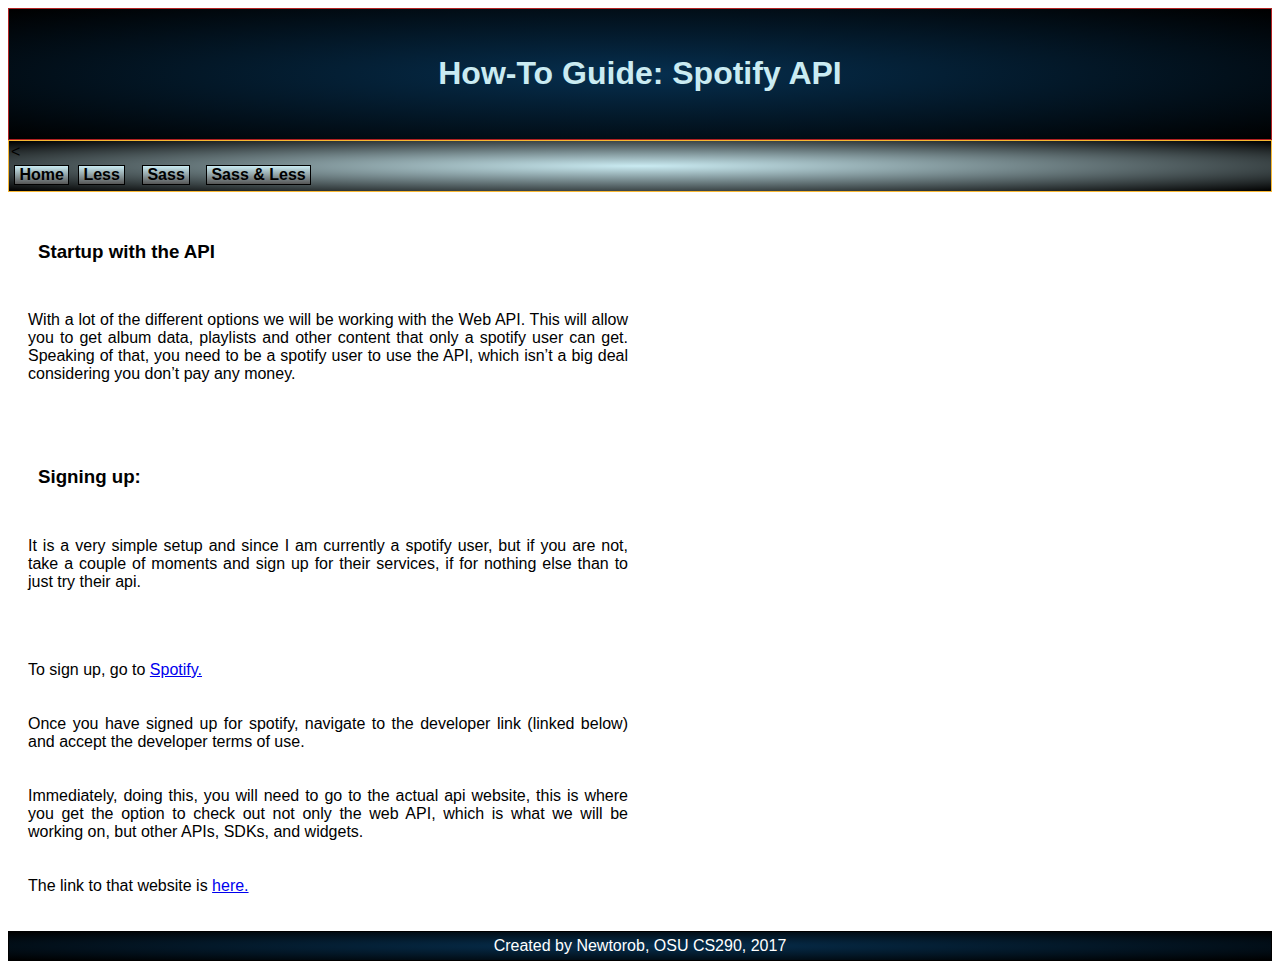
<file: startapi.html>
<!DOCTYPE html>
 <head>
	<title>CS 290 How-To</title>
	<link rel="stylesheet" href="/style.css">
</head>
<body>
	
	<div id="header">
		<h1>How-To Guide: Spotify API</h1>
	</div>
	
	
	<div id="nav"></div>


		
	<div id="section">
		<H3>Startup with the API</H3>

		<p>With a lot of the different options we will be working with the Web API. This will allow you to get album data, playlists and other content that only a spotify user can get. Speaking of that, you need to be a spotify user to use the API, which isn’t a big deal considering you don’t pay any money. </p>
        <br>
        
        <h3>Signing up:</h3>

        <p>It is a very simple setup and since I am currently a spotify user, but if you are not, take a couple of moments and sign up for their services, if for nothing else than to just try their api. </p>
        <br>

		<p>To sign up, go to <a href="http://www.spotify.com" target = "_blank"> Spotify. </a></p>
        <p>Once you have signed up for spotify, navigate to the developer link (linked below) and accept the developer terms of use. </p>

        <p>Immediately, doing this, you will need to go to the actual api website, this is where you get the option to check out not only the web API, which is what we will be working on, but other APIs, SDKs, and widgets. </p>

        <p>The link to that website is <a href="https://developer.spotify.com" target = "_blank"> here. </a>
        </p>

		
		
	</div>


	<div id="footer"></div>


	<script src="/menu.js"></script>
	<script src="/footer.js"></script>
</body>   
</html>
</file>
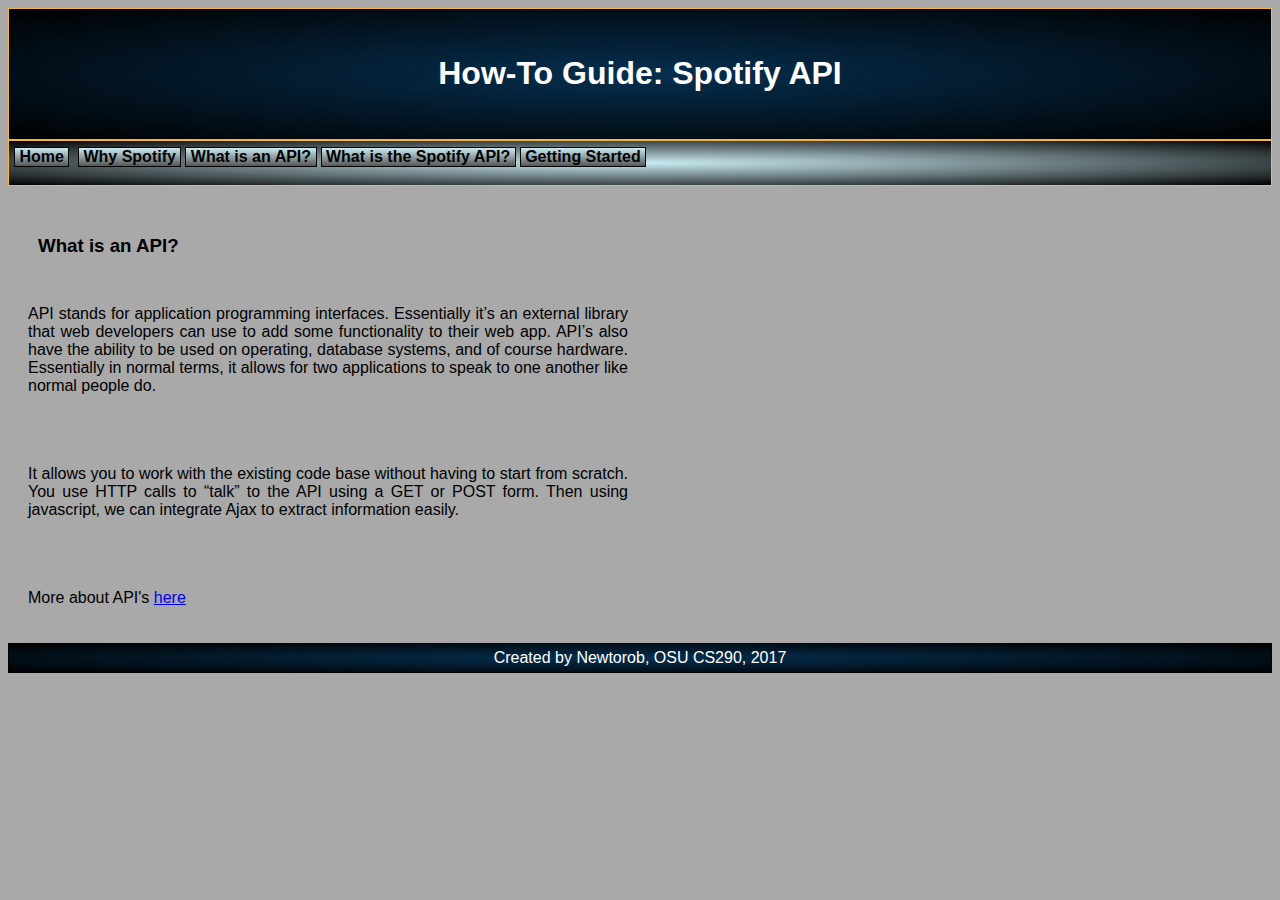
<file: content/api.html>
<!DOCTYPE html>
 <head>
	<title>CS 290 How-To</title>
	<link rel="stylesheet" href="../css/style.css">
</head>
<body>
	
	<div id="header">
		<h1>How-To Guide: Spotify API</h1>
	</div>
	
	
	<div id="nav">
		
	</div>


		
	<div id="section">
		<H3>What is an API?</H3>

		<p>API stands for application programming interfaces. Essentially it’s an external library that web developers can use to add some functionality to their web app. API’s also have the ability to be used on operating, database systems, and of course hardware. Essentially in normal terms, it allows for two applications to speak to one another like normal people do. 
        </p>    
        <br>
        <p>It allows you to work with the existing code base without having to start from scratch. You use HTTP calls to “talk” to the API using a GET or POST form. Then using javascript, we can integrate Ajax to extract information easily. </p>
        <br>
        <p>More about API's <a href = "http://www.webopedia.com/TERM/A/API.html">here </a></p>

	</div>


	<div id="footer"></div>
	

<script src="../js/menu.js"></script>
<script src="../js/footer.js"></script>
</body>   
</html>
</file>
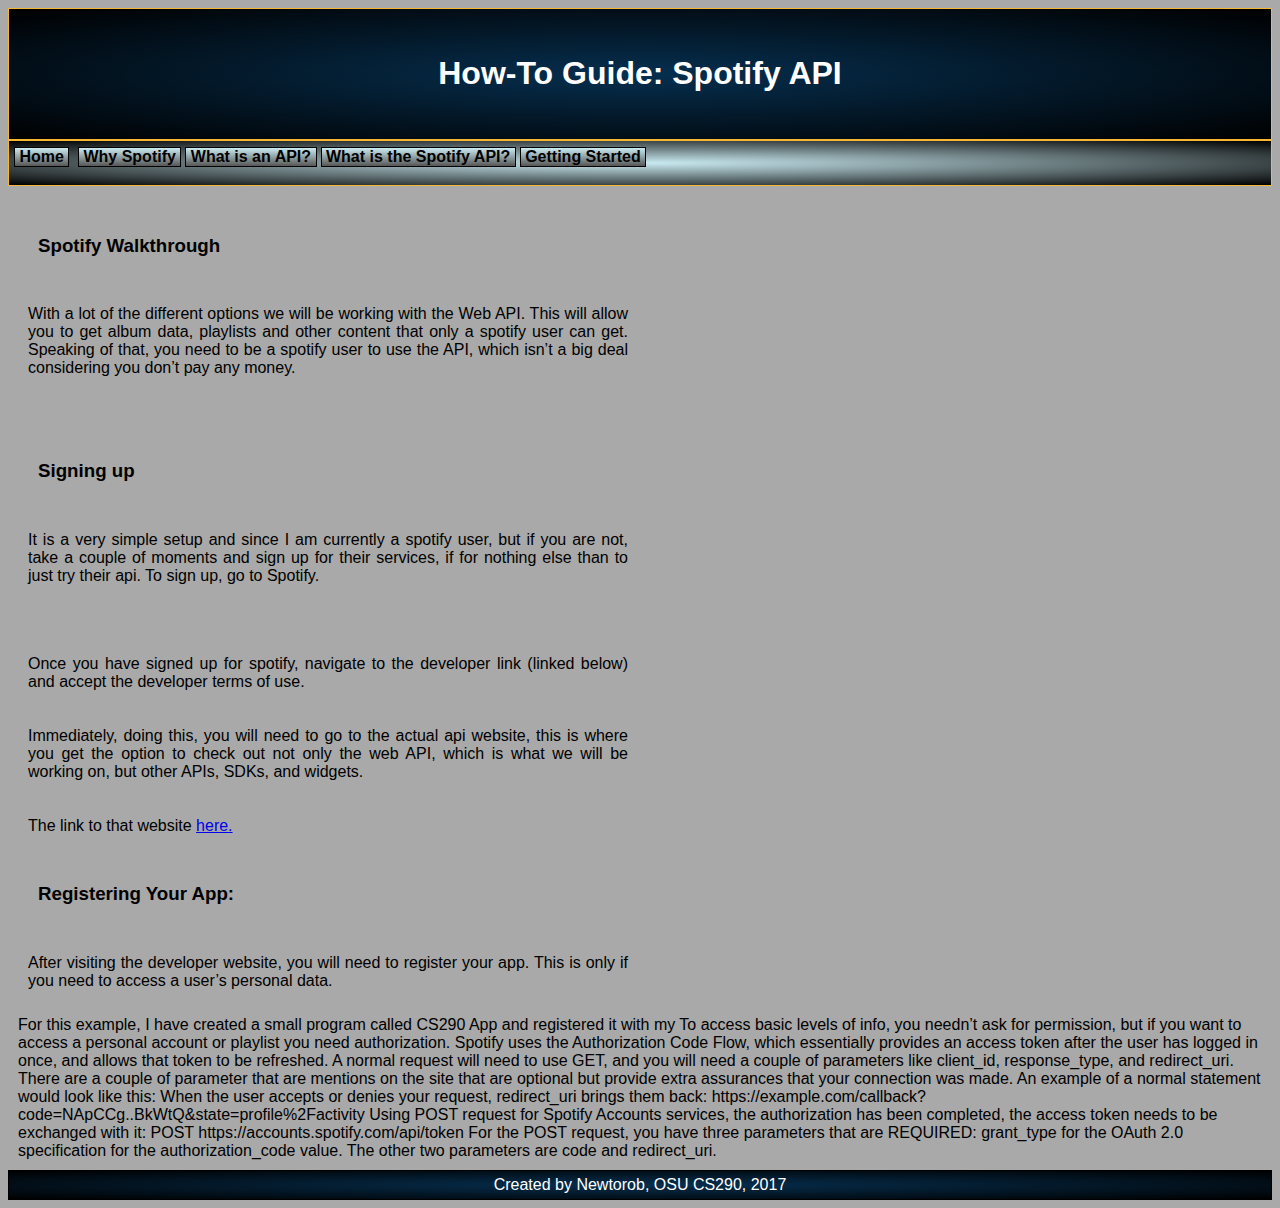
<file: content/spotapi.html>
<!DOCTYPE html>
 <head>
	<title>CS 290 How-To</title>
	<link rel="stylesheet" href="../css/style.css">
</head>
<body>
	
	<div id="header">
		<h1>How-To Guide: Spotify API</h1>
	</div>
	
	
	<div id="nav"></div>


		
	<div id="section">
		<H3>Spotify Walkthrough</H3>

		<p>
        With a lot of the different options we will be working with the Web API. This will allow you to get album data, playlists and other content that only a spotify user can get. Speaking of that, you need to be a spotify user to use the API, which isn’t a big deal considering you don’t pay any money. </p>
        <br>
        <h3>Signing up</h3>
    <p>
        It is a very simple setup and since I am currently a spotify user, but if you are not, take a couple of moments and sign up for their services, if for nothing else than to just try their api. 
        To sign up, go to Spotify.</p>
        <br>
        
        <p>Once you have signed up for spotify, navigate to the developer link (linked below) and accept the developer terms of use. </p>

        <p>Immediately, doing this, you will need to go to the actual api website, this is where you get the option to check out not only the web API, which is what we will be working on, but other APIs, SDKs, and widgets. </p>

        <p>The link to that website <a href ="https://developer.spotify.com"> here.</a></p>

        <h3>Registering Your App:</h3>

        <p>After visiting the developer website, you will need to register your app. This is only if you need to access a user’s personal data.</p> 

        For this example, I have created a small program called CS290 App and registered it with my 

        To access basic levels of info, you needn’t ask for permission, but if you want to access a personal account or playlist you need authorization. Spotify uses the Authorization Code Flow, which essentially provides an access token after the user has logged in once, and allows that token to be refreshed.  

        A normal request will need to use GET, and you will need a couple of parameters like client_id, response_type, and redirect_uri. There are a couple of parameter that are mentions on the site that are optional but provide extra assurances that your connection was made. An example of a normal statement would look like this:
        <script async src="//jsfiddle.net/newtorob/hey5m783/embed/js,html,css,result/dark/"></script>

        When the user accepts or denies your request, redirect_uri brings them back: https://example.com/callback?code=NApCCg..BkWtQ&state=profile%2Factivity

        Using POST request for Spotify Accounts services, the authorization has been completed, the access token needs to be exchanged with it:
        POST https://accounts.spotify.com/api/token
        For the POST request, you have three parameters that are REQUIRED: grant_type for the OAuth 2.0 specification for the authorization_code value. The other two parameters are code and redirect_uri. 

		
		
	</div>


	<div id="footer"></div>
	

<script src="../js/menu.js"></script>
<script src="../js/footer.js"></script>
</body>   
</html>
</file>
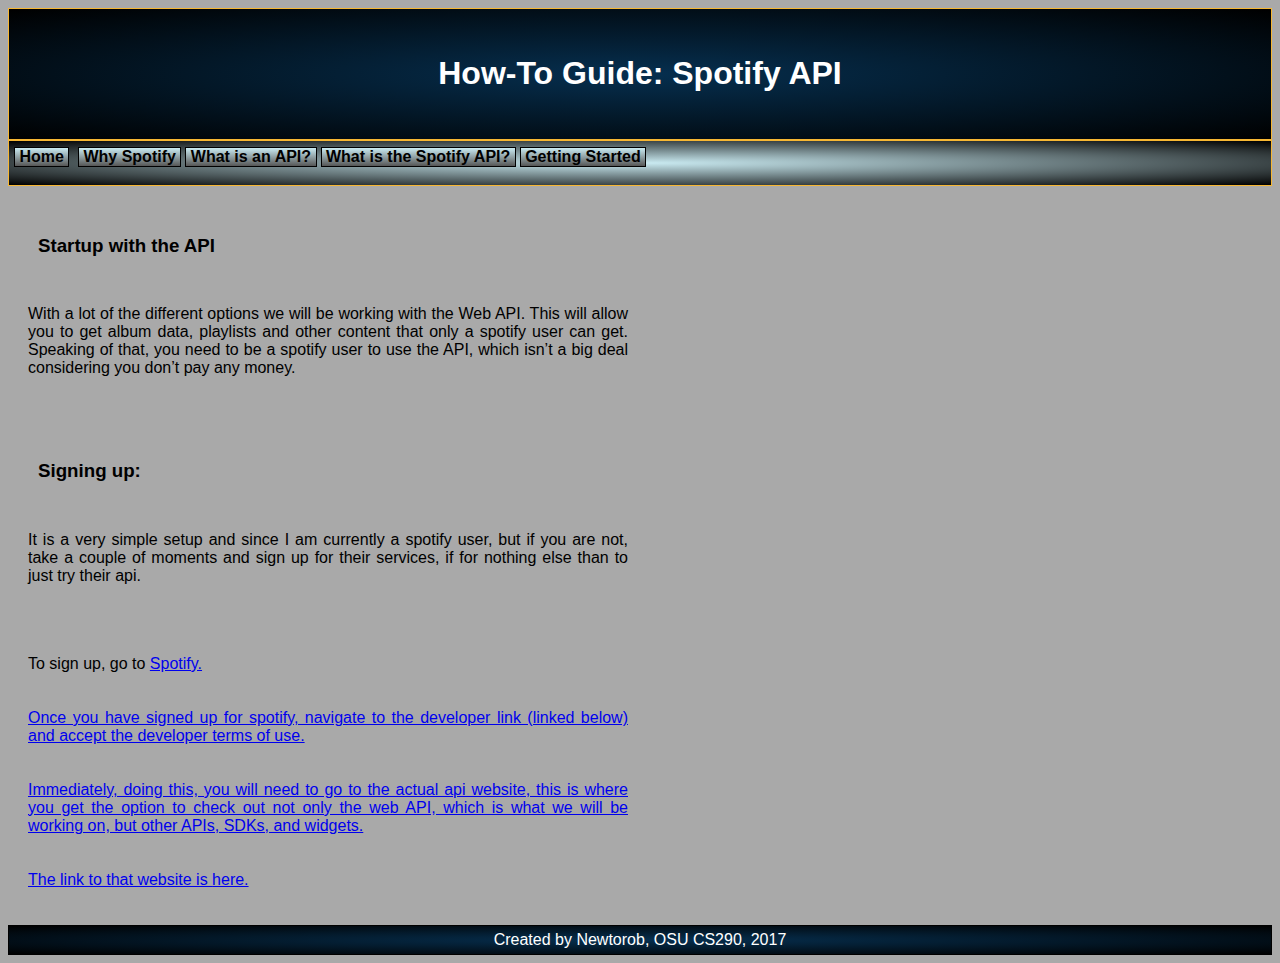
<file: content/startapi.html>
<!DOCTYPE html>
 <head>
	<title>CS 290 How-To</title>
	<link rel="stylesheet" href="../css/style.css">
</head>
<body>
	
	<div id="header">
		<h1>How-To Guide: Spotify API</h1>
	</div>
	
	
	<div id="nav"></div>


		
	<div id="section">
		<H3>Startup with the API</H3>

		<p>With a lot of the different options we will be working with the Web API. This will allow you to get album data, playlists and other content that only a spotify user can get. Speaking of that, you need to be a spotify user to use the API, which isn’t a big deal considering you don’t pay any money. </p>
        <br>
        
        <h3>Signing up:</h3>

        <p>It is a very simple setup and since I am currently a spotify user, but if you are not, take a couple of moments and sign up for their services, if for nothing else than to just try their api. </p>
        <br>

        <p>To sign up, go to <a href="http://www.spotify.com" target = "_blank"> Spotify.</p>
        <p>Once you have signed up for spotify, navigate to the developer link (linked below) and accept the developer terms of use. </p>

        <p>Immediately, doing this, you will need to go to the actual api website, this is where you get the option to check out not only the web API, which is what we will be working on, but other APIs, SDKs, and widgets. </p>

        <p>The link to that website is <a href="https://developer.spotify.com" target = "_blank"> here. </a>
        </p>

		
		
	</div>


	<div id="footer"></div>
	

<script src="../js/menu.js"></script>
<script src="../js/footer.js"></script>
</body>   
</html>
</file>
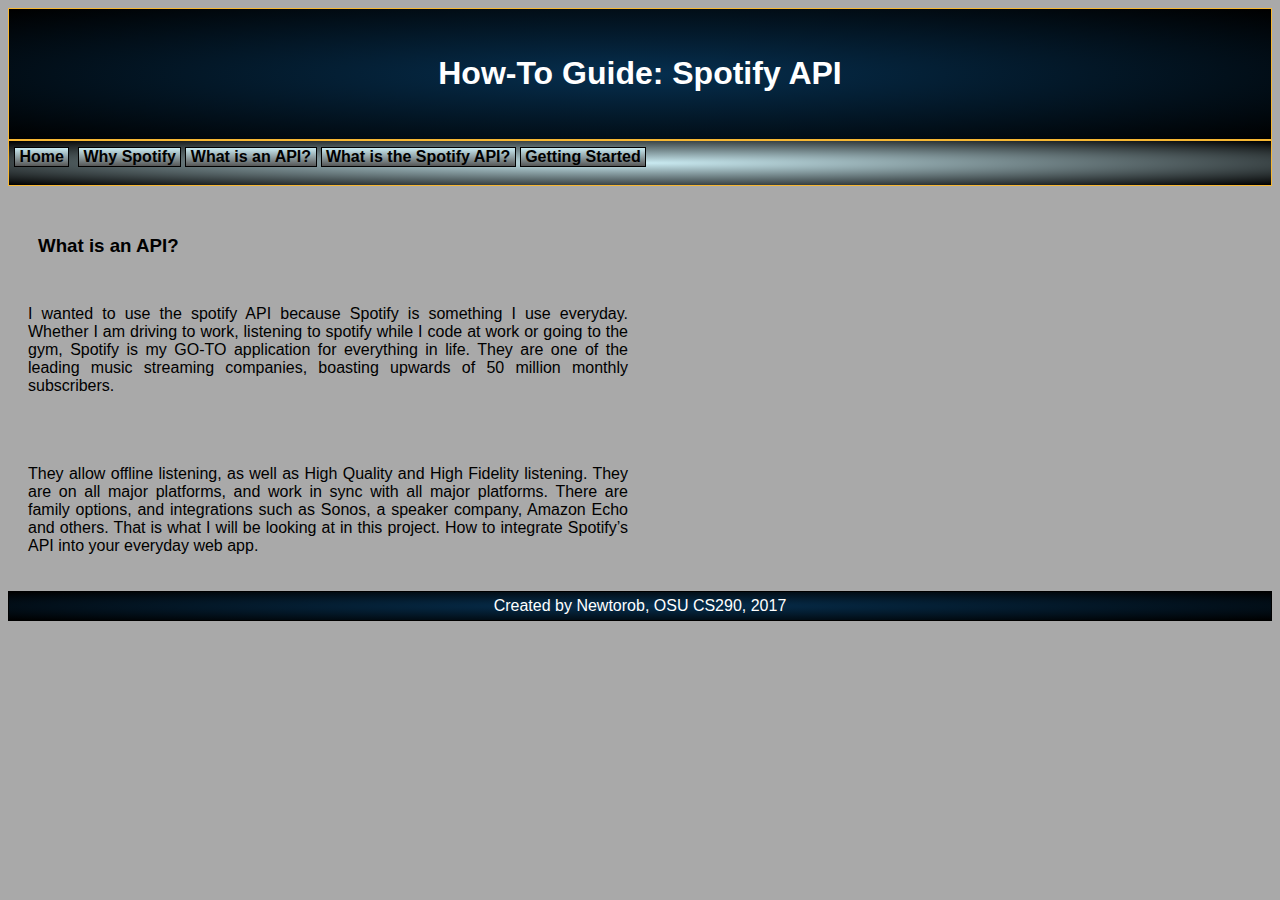
<file: content/why.html>
<!DOCTYPE html>
 <head>
	<title>CS 290 How-To</title>
	<link rel="stylesheet" href="../css/style.css">
</head>
<body>
	
	<div id="header">
		<h1>How-To Guide: Spotify API</h1>
	</div>
	
	
	<div id="nav">
		
	</div>


		
	<div id="section">
		<H3>What is an API?</H3>

		<p>I wanted to use the spotify API because Spotify is something I use everyday. Whether I am driving to work, listening to spotify while I code at work or going to the gym, Spotify is my GO-TO application for everything in life. They are one of the leading music streaming companies, boasting upwards of 50 million monthly subscribers. </p>
        <br>

        <p>They allow offline listening, as well as High Quality and High Fidelity listening. They are on all major platforms, and work in sync with all major platforms. There are family options, and integrations such as Sonos, a speaker company, Amazon Echo and others. That is what I will be looking at in this project. How to integrate Spotify’s API into your everyday web app. </p>

	</div>


	<div id="footer"></div>
	

<script src="../js/menu.js"></script>
<script src="../js/footer.js"></script>
</body>   
</html>
</file>
<file: style.css>
* {
	font-family: Tahoma, sans-serif;
}

body, #section {
	background-color: white; 
}

img {
    max-width: 100%;
    height: auto;
}

#header {
	/*border-radius: 0px;*/
	border-top-left-radius: 0px;
	border-top-right-radius: 0px;
    color: #CAEBF2;
    text-align:center;
    padding:5px;
	min-height: 60px;
	border: 1px solid firebrick;
    background-image: radial-gradient(ellipse, #062F4F 0%, #000000 100%);
    background-image: -o-radial-gradient(ellipse, #062F4F 0%, #000000 100%);
    background-image: -moz-radial-gradient(ellipse, #062F4F 0%, #000000 100%);
    background-image: -webkit-radial-gradient(ellipse, #062F4F 0%, #000000 100%);
    background-image: -ms-radial-gradient(ellipse, #062F4F 0%, #000000 100%);
 
    background-image: -webkit-gradient(
        radial,
        color-stop(0, #CAEBF2),
        color-stop(1, #6689BF)
    );
}
#nav {
	/*border-radius: 0px;*/
	border-bottom-left-radius: 0px;
	border-bottom-right-radius: 0px;
    
	min-height: 40px;
    padding:2px; 
	border: 1px solid #F7B733;
    background-image: radial-gradient(ellipse, #CAEBF2 0%, #000000 100%);
    background-image: -o-radial-gradient(ellipse, #CAEBF2 0%, #000000 100%);
    background-image: -moz-radial-gradient(ellipse, #CAEBF2 0%, #000000 100%);
    background-image: -webkit-radial-gradient(ellipse, #CAEBF2 0%, #000000 100%);
    background-image: -ms-radial-gradient(ellipse, #CAEBF2 0%, #000000 100%);
 
    background-image: -webkit-gradient(
        radial,
        color-stop(0, #EEAA7B),
        color-stop(1, #6689BF)
    );
}
#section {
    
    padding:10px; 
	border-radius: 0px;
}
#footer {
	border-radius: 0px;
    color:white;
    clear:both;
    text-align:center;
    padding:5px; 
	border: 1px solid #000000;
    background-image: radial-gradient(ellipse, #062F4F 0%, #000000 100%);
    background-image: -o-radial-gradient(ellipse, #062F4F 0%, #000000 100%);
    background-image: -moz-radial-gradient(ellipse, #062F4F 0%, #000000 100%);
    background-image: -webkit-radial-gradient(ellipse, #062F4F 0%, #000000 100%);
    background-image: -ms-radial-gradient(ellipse, #062F4F 0%, #000000 100%);
 
    background-image: -webkit-gradient(
        radial,
        color-stop(0, #062F4F),
        color-stop(1, #000000)
    );
}




h1 {
	padding: 20px;
	
}
h2 {
	padding: 20px;
}
h3 {
	padding: 20px;
	border-radius: 0px;
 
}


p {
	text-align: justify;
	padding: 10px;
	max-width: 600px;
	border-radius: 0px;
}



.button {
	white-space: pre;
	margin-left: 0px;
	margin-right: 0px;
	margin-top: 1px;
	margin-bottom: 1px;
    display: inline-block;
    text-decoration: none;
    color: black;
    font-weight: bold;
    background-color: #538fbe;
 
    font-size: 16px;
    border: 1px solid #000000;
    background-image: linear-gradient(bottom, #565656 0%, #CAEBF2 100%);
    background-image: -o-linear-gradient(bottom, #565656 0%, #CAEBF2 100%);
    background-image: -moz-linear-gradient(bottom, #565656 0%, #CAEBF2 100%);
    background-image: -webkit-linear-gradient(bottom, #565656 0%, #CAEBF2 100%);
    background-image: -ms-linear-gradient(bottom, #565656 0%, #CAEBF2 100%);
 
    background-image: -webkit-gradient(
        linear,
        left bottom,
        left top,
        color-stop(0, #565656),
        color-stop(1, #CAEBF2)
    );
    -webkit-border-radius: 0px;
    -moz-border-radius: 0px;
    border-radius: 0px;

}
a.button:link {}
a.button:visited {}
a.button:hover {
	 border-top-color: #75a3a3;border-right-color: #75a3a3;border-bottom-color: #75a3a3;border-left-color: #75a3a3;border-width: 1px;border-style: solid;
	 background-color: #94b8b8; background-image: -webkit-gradient(linear, left top, left bottom, from(#94b8b8), to(#476b6b));
	 background-image: -webkit-linear-gradient(top, #94b8b8, #476b6b);
	 background-image: -moz-linear-gradient(top, #94b8b8, #476b6b);
	 background-image: -ms-linear-gradient(top, #94b8b8, #476b6b);
	 background-image: -o-linear-gradient(top, #94b8b8, #476b6b);
	 background-image: linear-gradient(to bottom, #94b8b8, #476b6b);filter:progid:DXImageTransform.Microsoft.gradient(GradientType=0,startColorstr=#94b8b8, endColorstr=#476b6b);
}
a.button:active {}

.plain {
	background: transparent;
	margin-bottom: 0px;
	margin: 0px;
	padding: 0px;
}

tr.plain:nth-child(odd) {
	background: transparent;
}
tr.plain:nth-child(even) {
	background: transparent;
}
tr.plain:hover {
	
}

table.plain_no_hover {
	background: transparent;
	margin-bottom: 0px;
	margin: 0px;
	padding: 0px;
}
tr.plain_no_hover {
	background: transparent;
	margin-bottom: 0px;
	margin: 0px;
	padding: 0px;
}
td.plain_no_hover {
	background: transparent;
	margin-bottom: 0px;
	margin: 0px;
	padding: 0px;
}

.code-sample {
	background-color: #d1e0e0;
	border: solid #669999 1px;
	
}
</file>
<file: css/style.css>
* {
	font-family: Tahoma, sans-serif;
}

body, #section {
	background-color: #A9A9A9; 
}

#header {
	/*border-radius: 0px;*/
	border-top-left-radius: 0px;
	border-top-right-radius: 0px;
    color:white;
    text-align:center;
    padding:5px;
	min-height: 60px;
	border: 1px solid #F7B733;
    background-image: radial-gradient(ellipse, #062F4F 0%, #000000 100%);
    background-image: -o-radial-gradient(ellipse, #062F4F 0%, #000000 100%);
    background-image: -moz-radial-gradient(ellipse, #062F4F 0%, #000000 100%);
    background-image: -webkit-radial-gradient(ellipse, #062F4F 0%, #000000 100%);
    background-image: -ms-radial-gradient(ellipse, #062F4F 0%, #000000 100%);
 
    background-image: -webkit-gradient(
        radial,
        color-stop(0, #CAEBF2),
        color-stop(1, #6689BF)
    );
}
#nav {
	/*border-radius: 0px;*/
	border-bottom-left-radius: 0px;
	border-bottom-right-radius: 0px;
    
	min-height: 40px;
    padding:2px; 
	border: 1px solid #F7B733;
    background-image: radial-gradient(ellipse, #CAEBF2 0%, #000000 100%);
    background-image: -o-radial-gradient(ellipse, #CAEBF2 0%, #000000 100%);
    background-image: -moz-radial-gradient(ellipse, #CAEBF2 0%, #000000 100%);
    background-image: -webkit-radial-gradient(ellipse, #CAEBF2 0%, #000000 100%);
    background-image: -ms-radial-gradient(ellipse, #CAEBF2 0%, #000000 100%);
 
    background-image: -webkit-gradient(
        radial,
        color-stop(0, #EEAA7B),
        color-stop(1, #6689BF)
    );
}
#section {
    
    padding:10px; 
	border-radius: 0px;
}
#footer {
	border-radius: 0px;
    color:white;
    clear:both;
    text-align:center;
    padding:5px; 
	border: 1px solid #000000;
    background-image: radial-gradient(ellipse, #062F4F 0%, #000000 100%);
    background-image: -o-radial-gradient(ellipse, #062F4F 0%, #000000 100%);
    background-image: -moz-radial-gradient(ellipse, #062F4F 0%, #000000 100%);
    background-image: -webkit-radial-gradient(ellipse, #062F4F 0%, #000000 100%);
    background-image: -ms-radial-gradient(ellipse, #062F4F 0%, #000000 100%);
 
    background-image: -webkit-gradient(
        radial,
        color-stop(0, #062F4F),
        color-stop(1, #000000)
    );
}




h1 {
	padding: 20px;
	
}
h2 {
	padding: 20px;
}
h3 {
	padding: 20px;
	border-radius: 0px;
 
}


p {
	text-align: justify;
	padding: 10px;
	max-width: 600px;
	border-radius: 0px;
}



.button {
	white-space: pre;
	margin-left: 0px;
	margin-right: 0px;
	margin-top: 1px;
	margin-bottom: 1px;
    display: inline-block;
    text-decoration: none;
    color: black;
    font-weight: bold;
    background-color: #538fbe;
 
    font-size: 16px;
    border: 1px solid #000000;
    background-image: linear-gradient(bottom, #565656 0%, #CAEBF2 100%);
    background-image: -o-linear-gradient(bottom, #565656 0%, #CAEBF2 100%);
    background-image: -moz-linear-gradient(bottom, #565656 0%, #CAEBF2 100%);
    background-image: -webkit-linear-gradient(bottom, #565656 0%, #CAEBF2 100%);
    background-image: -ms-linear-gradient(bottom, #565656 0%, #CAEBF2 100%);
 
    background-image: -webkit-gradient(
        linear,
        left bottom,
        left top,
        color-stop(0, #565656),
        color-stop(1, #CAEBF2)
    );
    -webkit-border-radius: 0px;
    -moz-border-radius: 0px;
    border-radius: 0px;

}
a.button:link {}
a.button:visited {}
a.button:hover {
	 border-top-color: #75a3a3;border-right-color: #75a3a3;border-bottom-color: #75a3a3;border-left-color: #75a3a3;border-width: 1px;border-style: solid;
	 background-color: #94b8b8; background-image: -webkit-gradient(linear, left top, left bottom, from(#94b8b8), to(#476b6b));
	 background-image: -webkit-linear-gradient(top, #94b8b8, #476b6b);
	 background-image: -moz-linear-gradient(top, #94b8b8, #476b6b);
	 background-image: -ms-linear-gradient(top, #94b8b8, #476b6b);
	 background-image: -o-linear-gradient(top, #94b8b8, #476b6b);
	 background-image: linear-gradient(to bottom, #94b8b8, #476b6b);filter:progid:DXImageTransform.Microsoft.gradient(GradientType=0,startColorstr=#94b8b8, endColorstr=#476b6b);
}
a.button:active {}

.plain {
	background: transparent;
	margin-bottom: 0px;
	margin: 0px;
	padding: 0px;
}

tr.plain:nth-child(odd) {
	background: transparent;
}
tr.plain:nth-child(even) {
	background: transparent;
}
tr.plain:hover {
	
}

table.plain_no_hover {
	background: transparent;
	margin-bottom: 0px;
	margin: 0px;
	padding: 0px;
}
tr.plain_no_hover {
	background: transparent;
	margin-bottom: 0px;
	margin: 0px;
	padding: 0px;
}
td.plain_no_hover {
	background: transparent;
	margin-bottom: 0px;
	margin: 0px;
	padding: 0px;
}

.code-sample {
	background-color: #d1e0e0;
	border: solid #669999 1px;
	
}
</file>
